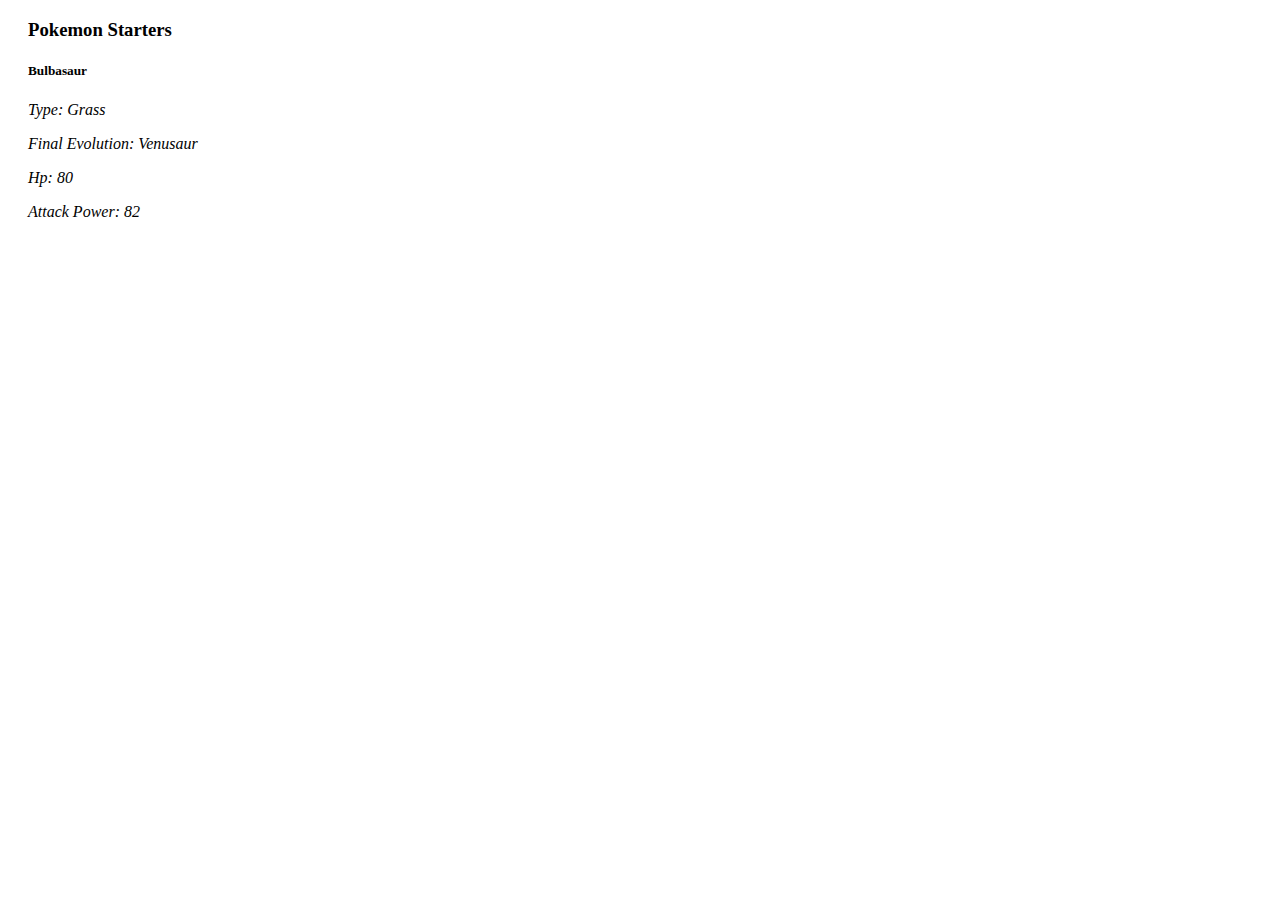
<file: Programming Labs/lab2/activity_2/index.html>
<!DOCTYPE HTML>
<html lang="en">
<head>
<meta charset="UTF-8">
<title>Lab 2 - Pokemon</title>
<link rel="stylesheet" href="./style.css">
</head>
<body>
    <div id="main">
    </div>
</body>
<script src="https://d3js.org/d3.v5.min.js"></script>
<script src="./poke_details.js"></script>
</html>
</file>
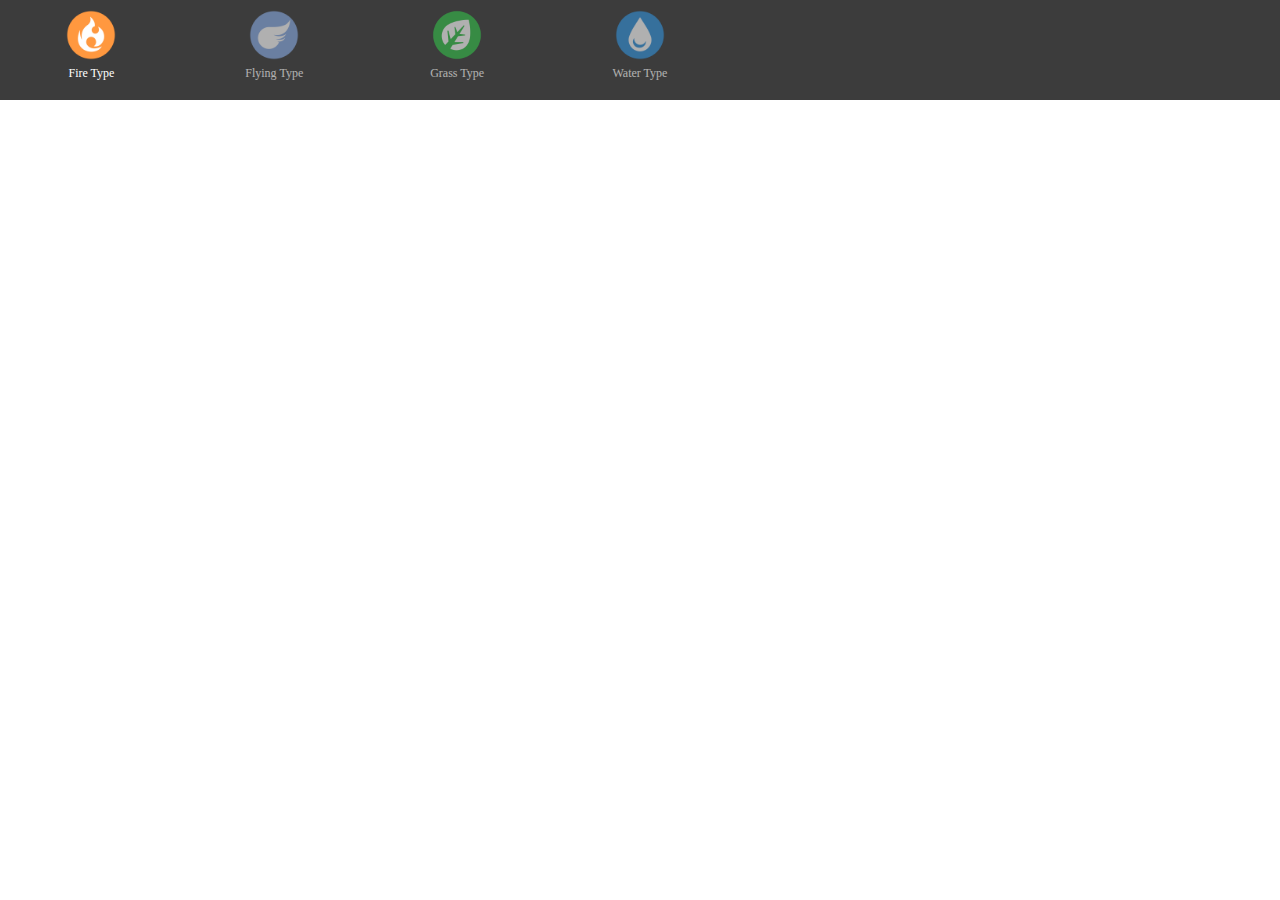
<file: Programming Labs/lab2/activity_3/index.html>
<!DOCTYPE HTML>
<html lang="en">
<head>
<meta charset="UTF-8">
<title>Lab 2 - Pokemon HP</title>
<link rel="stylesheet" href="./style.css">
</head>
<body>
    <div id="poke-header">
        <div id="fire-tab" class="poke-tab active" data-type="Fire">
            <img src="./img/FireType.png">
            <p>Fire Type</p>
        </div>
        <div id="flying-tab" class="poke-tab" data-type="Flying">
            <img src="./img/FlyingType.png">
            <p>Flying Type</p>
        </div>
        <div id="grass-tab" class="poke-tab" data-type="Grass">
            <img src="./img/GrassType.png">
            <p>Grass Type</p>
        </div>
        <div id="water-tab" class="poke-tab" data-type="Water">
            <img src="./img/WaterType.png">
            <p>Water Type</p>
        </div>
    </div>
    <div id="main">
    </div>
</body>
<script src="https://d3js.org/d3.v5.min.js"></script>
<script src="./pokemonList.js"></script>
<script src="./poke_hp.js"></script>
</html>
</file>
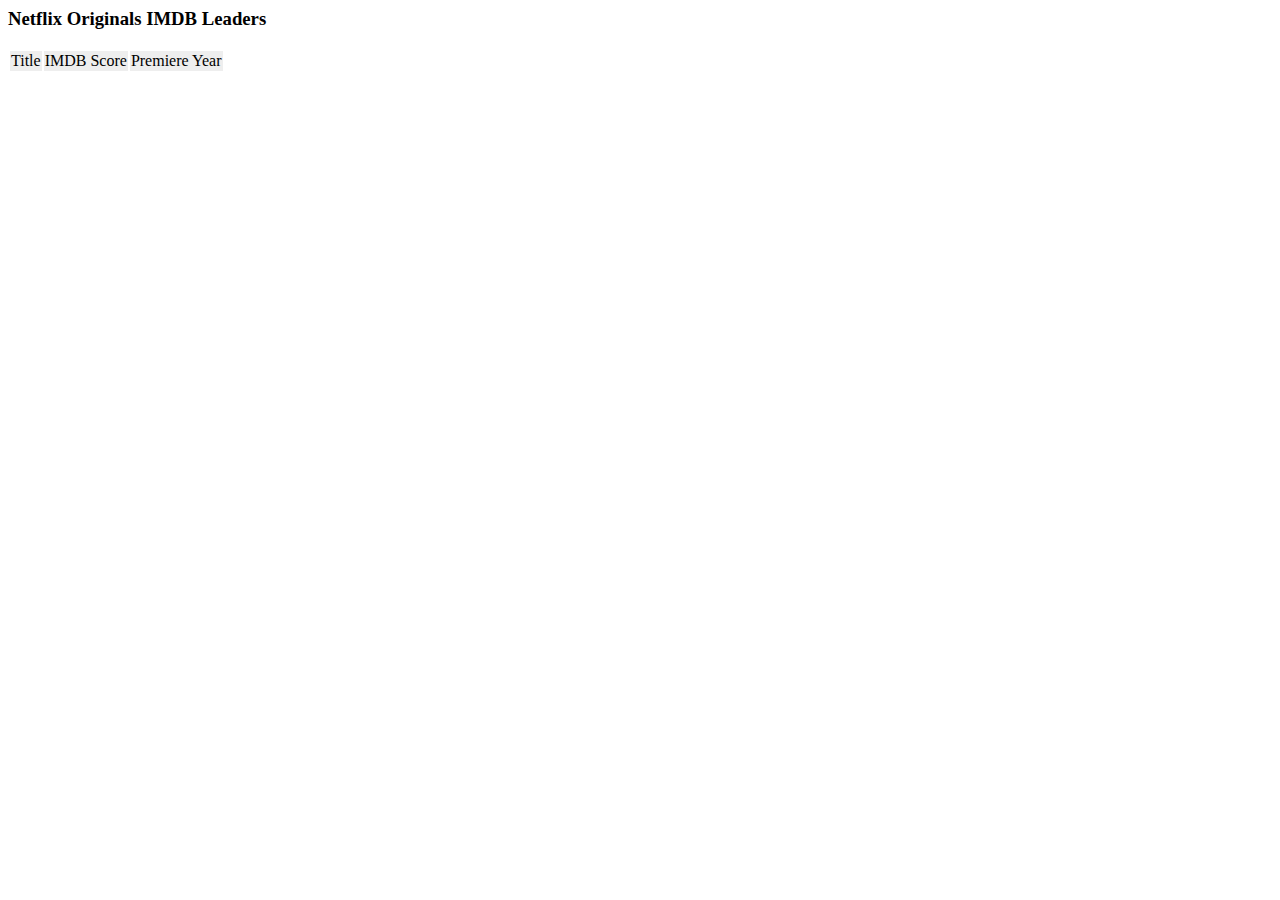
<file: Programming Labs/lab3/activity_1/index.html>
</head>
<body>
    <div id="main">
        <h3>Netflix Originals IMDB Leaders</h3>
        <table id="netflix-table" style="text-align:center">
            <thead>
                <tr style="background-color:#EEE">
                    <td>Title</td>
                    <td>IMDB Score</td>
                    <td>Premiere Year</td>
                </tr>
            </thead>
            <tbody>
            </tbody>
        </table>
        <div id="netflix">
        </div>
    </div>
</body>
<script src="https://d3js.org/d3.v5.min.js"></script>
<script src="./lead_table.js"></script>
</html>
</file>
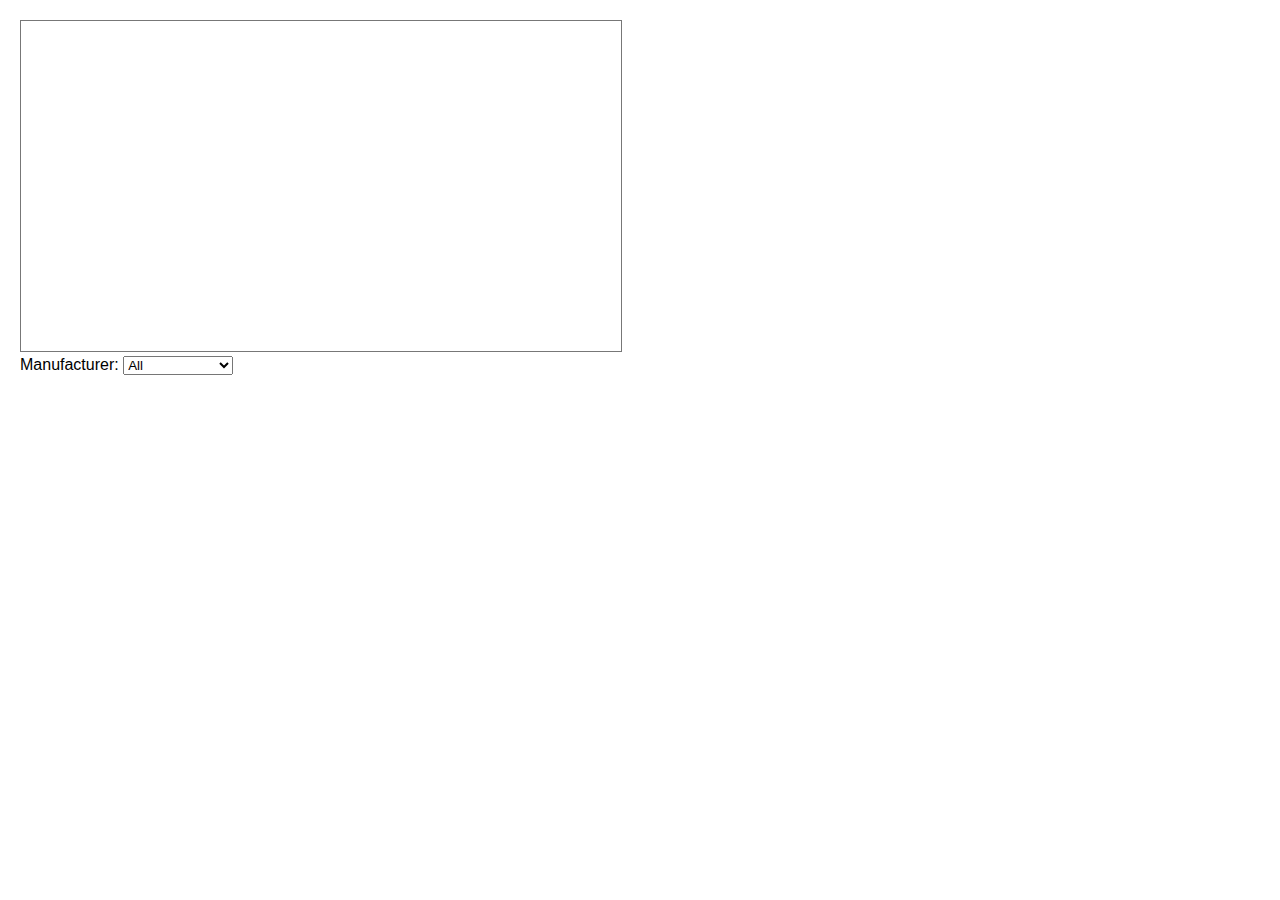
<file: Programming Labs/lab4/activity_1/index.html>
<!DOCTYPE HTML>
<html lang="en">
<head>
    <meta charset="UTF-8">
    <title>Lab 4 - ABCs of D3</title>
    <link rel="stylesheet" href="https://maxcdn.bootstrapcdn.com/bootstrap/4.0.0-beta.2/css/bootstrap.min.css" integrity="sha384-PsH8R72JQ3SOdhVi3uxftmaW6Vc51MKb0q5P2rRUpPvrszuE4W1povHYgTpBfshb" crossorigin="anonymous">
    <link rel="stylesheet" href="./style.css">
</head>
<body>
    <div id="main">
        <svg width="600" height="330" style="border: 1px solid #777;">
        </svg>
        <div>
            <label for="categorySelect">Manufacturer: </label>
            <select class="custom-select" id="categorySelect" onchange="onCategoryChanged()">
              <option selected value="All">All</option>
              <option value="General Mills">General Mills</option>
              <option value="Quaker Oats">Quaker Oats</option>
              <option value="Ralston Purina">Ralston Purina</option>
              <option value="Kelloggs">Kelloggs</option>
              <option value="Nabisco">Nabisco</option>
              <option value="Post">Post</option>
            </select>
        </div>
    </div>
</body>
<script src="https://code.jquery.com/jquery-3.2.1.slim.min.js" integrity="sha384-KJ3o2DKtIkvYIK3UENzmM7KCkRr/rE9/Qpg6aAZGJwFDMVNA/GpGFF93hXpG5KkN" crossorigin="anonymous"></script>
<script src="https://cdnjs.cloudflare.com/ajax/libs/popper.js/1.12.3/umd/popper.min.js" integrity="sha384-vFJXuSJphROIrBnz7yo7oB41mKfc8JzQZiCq4NCceLEaO4IHwicKwpJf9c9IpFgh" crossorigin="anonymous"></script>
<script src="https://maxcdn.bootstrapcdn.com/bootstrap/4.0.0-beta.2/js/bootstrap.min.js" integrity="sha384-alpBpkh1PFOepccYVYDB4do5UnbKysX5WZXm3XxPqe5iKTfUKjNkCk9SaVuEZflJ" crossorigin="anonymous"></script>
<script src="https://d3js.org/d3.v5.min.js"></script>
<script src="./main.js"></script>
</html>
</file>
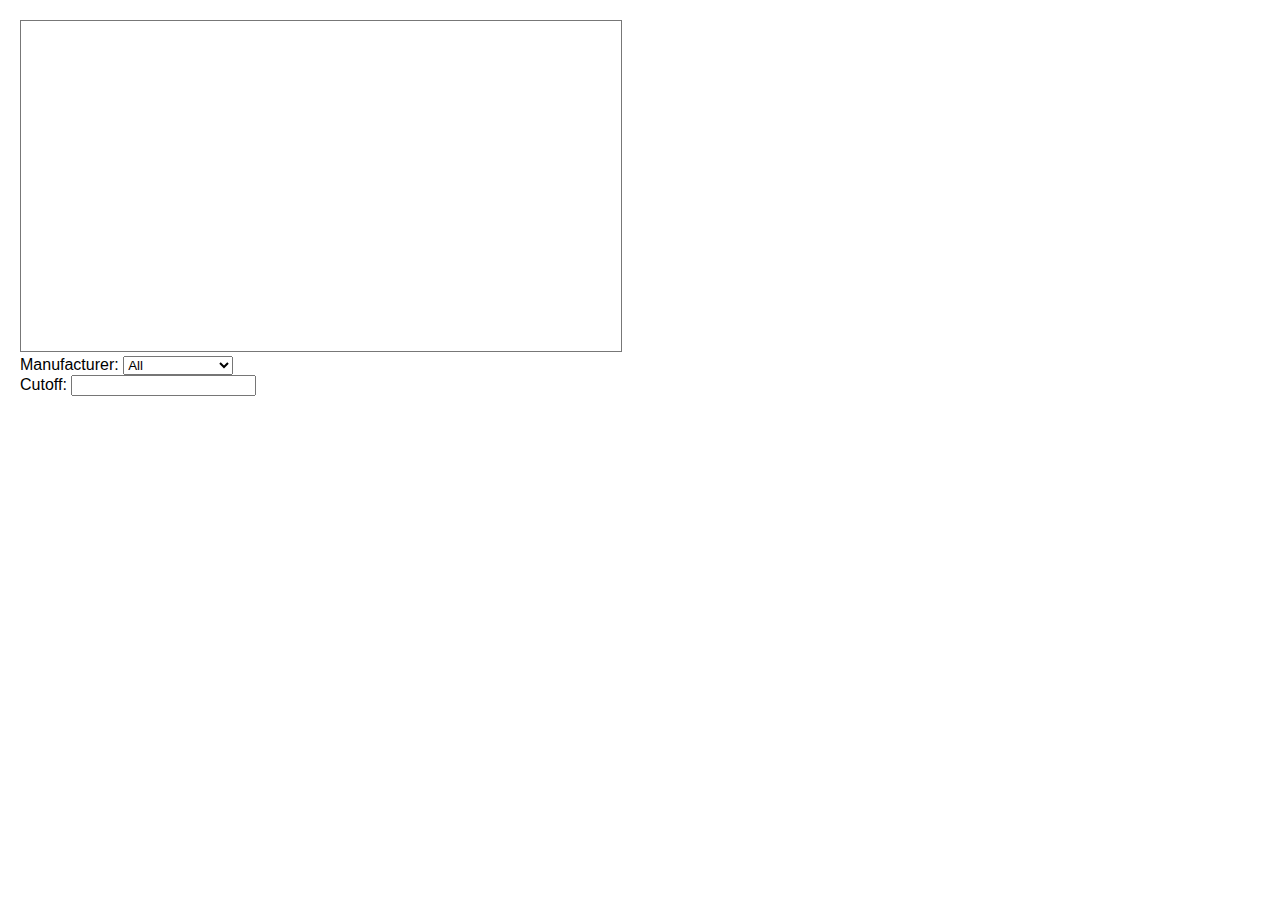
<file: Programming Labs/lab4/activity_3/index.html>
<!DOCTYPE HTML>
<html lang="en">
<head>
    <meta charset="UTF-8">
    <title>Lab 4 - ABCs of D3</title>
    <link rel="stylesheet" href="https://maxcdn.bootstrapcdn.com/bootstrap/4.0.0-beta.2/css/bootstrap.min.css" integrity="sha384-PsH8R72JQ3SOdhVi3uxftmaW6Vc51MKb0q5P2rRUpPvrszuE4W1povHYgTpBfshb" crossorigin="anonymous">
    <link rel="stylesheet" href="./style.css">
</head>
<body>
    <div id="main">
        <svg width="600" height="330" style="border: 1px solid #777;">
        </svg>
        <div>
            <label for="categorySelect">Manufacturer: </label>
            <select class="custom-select" id="categorySelect" onchange="onCategoryChanged()">
              <option selected value="All">All</option>
              <option value="General Mills">General Mills</option>
              <option value="Quaker Oats">Quaker Oats</option>
              <option value="Ralston Purina">Ralston Purina</option>
              <option value="Kelloggs">Kelloggs</option>
              <option value="Nabisco">Nabisco</option>
              <option value="Post">Post</option>
            </select>
            <form name="cutoff">
                <label for="cutoffFilter" class="show">Cutoff:</label>
                <input type="text" id="cutoff">
          </form>
        </div>
    </div>
</body>
<script src="https://code.jquery.com/jquery-3.2.1.slim.min.js" integrity="sha384-KJ3o2DKtIkvYIK3UENzmM7KCkRr/rE9/Qpg6aAZGJwFDMVNA/GpGFF93hXpG5KkN" crossorigin="anonymous"></script>
<script src="https://cdnjs.cloudflare.com/ajax/libs/popper.js/1.12.3/umd/popper.min.js" integrity="sha384-vFJXuSJphROIrBnz7yo7oB41mKfc8JzQZiCq4NCceLEaO4IHwicKwpJf9c9IpFgh" crossorigin="anonymous"></script>
<script src="https://maxcdn.bootstrapcdn.com/bootstrap/4.0.0-beta.2/js/bootstrap.min.js" integrity="sha384-alpBpkh1PFOepccYVYDB4do5UnbKysX5WZXm3XxPqe5iKTfUKjNkCk9SaVuEZflJ" crossorigin="anonymous"></script>
<script src="https://d3js.org/d3.v5.min.js"></script>
<script src="./main.js"></script>
</html>
</file>
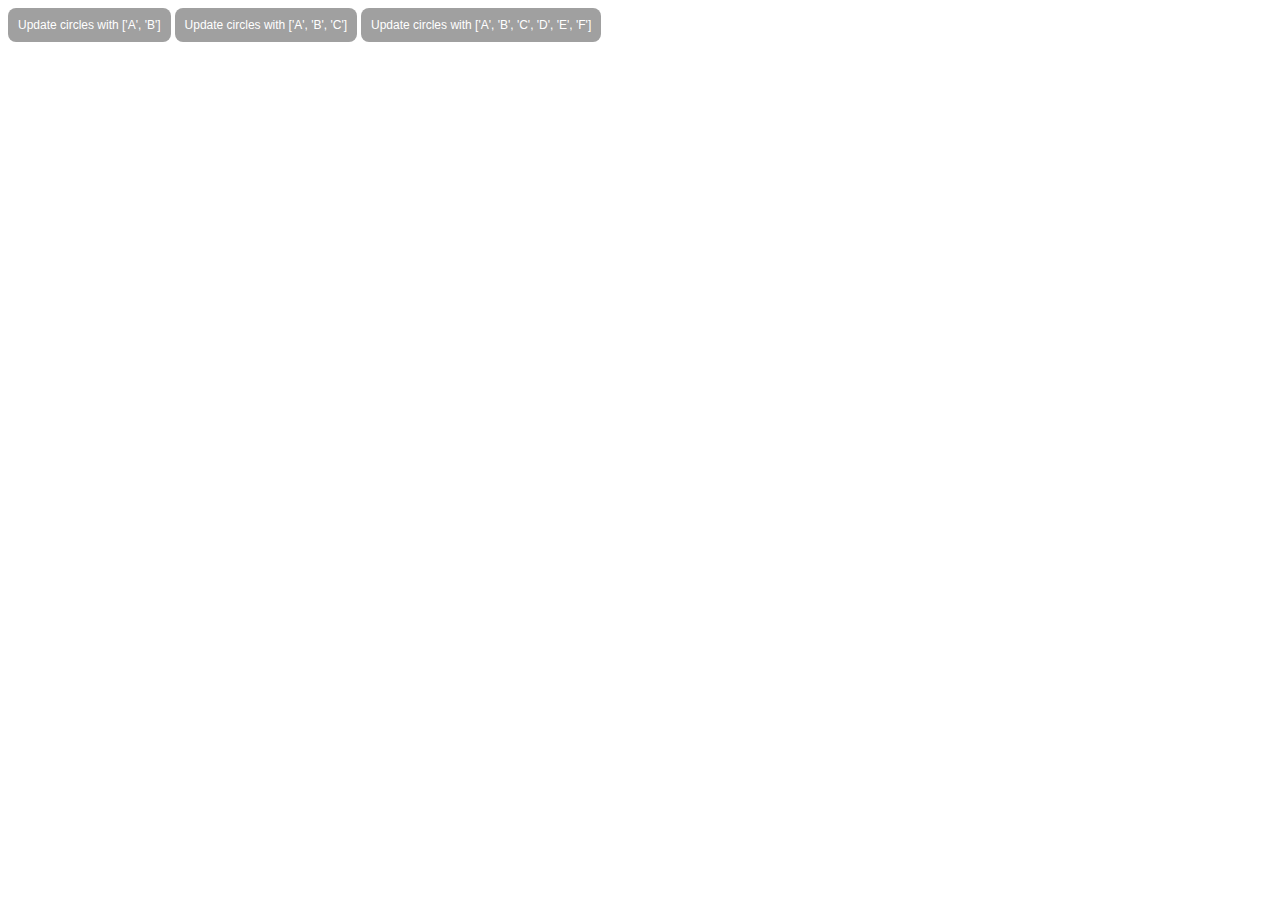
<file: Programming Labs/lab4/tutorial2/index.html>
<!DOCTYPE HTML>
<html lang="en">

<head>
    <meta charset="UTF-8">
    <title>Lab 4 - Example</title>

    <link rel="stylesheet" href="./style.css">
</head>

<body>
    <div id="main">
        <div>
            <button type="button" onclick="updateCircles(['A', 'B'])">Update circles with ['A', 'B']</button>
            <button type="button" onclick="updateCircles(['A', 'B', 'C'])">Update circles with ['A', 'B', 'C']</button>
            <button type="button" onclick="updateCircles(['A', 'B', 'C', 'D', 'E', 'F'])">Update circles with ['A', 'B',
                'C', 'D', 'E', 'F']</button>
        </div>
        <svg width="500" height="500">
        </svg>
    </div>
</body>
<script src="https://d3js.org/d3.v5.min.js"></script>
<script src="./main.js"></script>
</html>
</file>
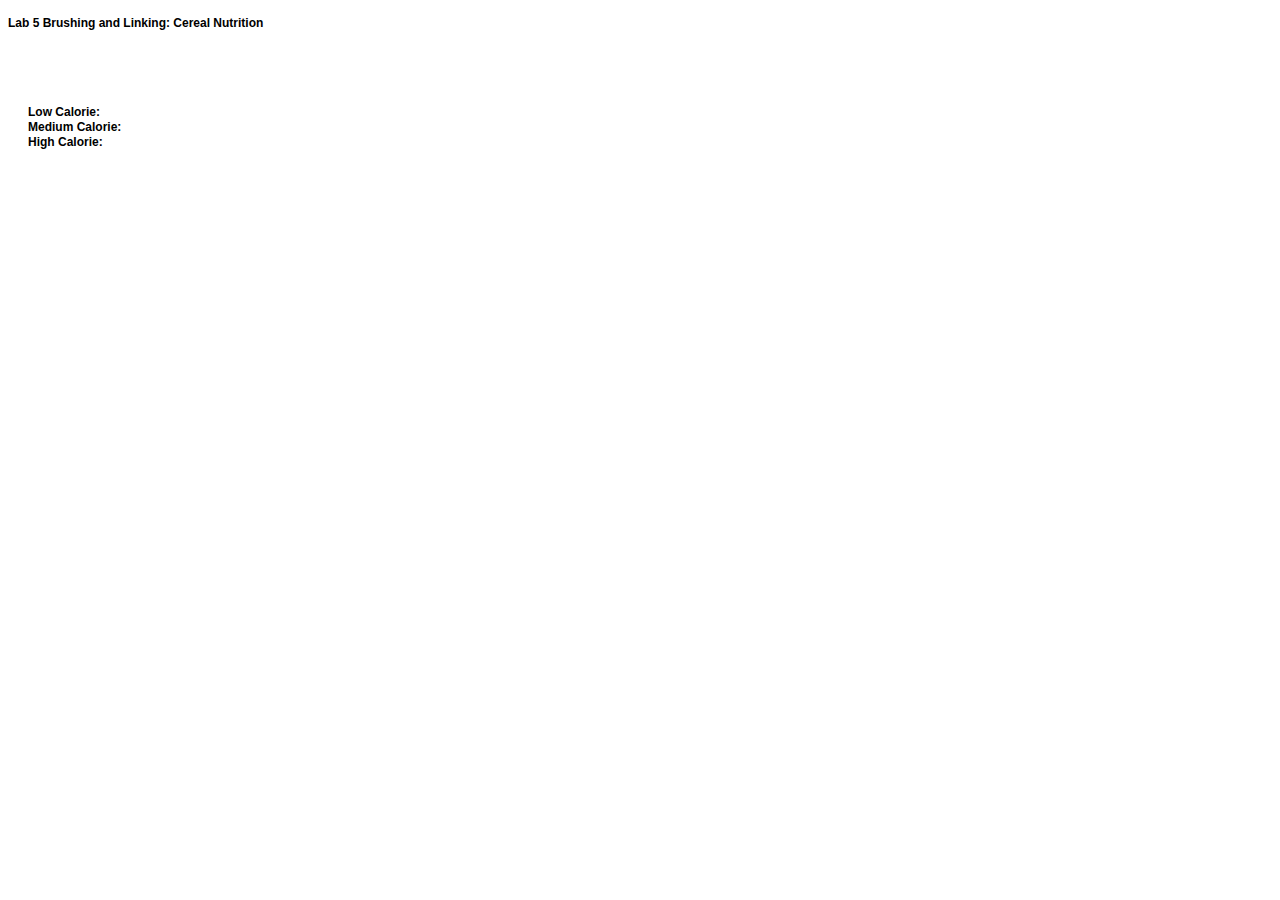
<file: Programming Labs/lab5/activity_1/index.html>
<!DOCTYPE html>
<html>
	<head>
		<meta charset="UTF-8"/> 
		<title>Lab 5 Brushing and Linking</title>
		<link href="style.css" type="text/css" rel="stylesheet" />
		<script src="https://d3js.org/d3.v4.min.js"></script>
		<script type="text/javascript" src="main.js"></script>	 
   	</head>
   	<body>
   		<h4>Lab 5 Brushing and Linking: Cereal Nutrition</h4>
   		<br />
   		<br />
	   	<div id="wrapper">
			<div id="chart1">
	    	</div>
		  	<div id="chart2">
	        </div>
		  	<div id="chart3">
		  		<strong>Low Calorie:</strong> <svg id="LowCalorie" width="20px" height="12px"></svg><br />
		  		<strong>Medium Calorie:</strong> <svg id="MedCalorie" width="20px" height="12px"></svg><br />
		  		<strong>High Calorie:</strong> <svg id="HighCalorie" width="20px" height="12px"></svg><br />
		  		<p></p>
	        </div>
	   	</div>
	</body>
</html>
</file>
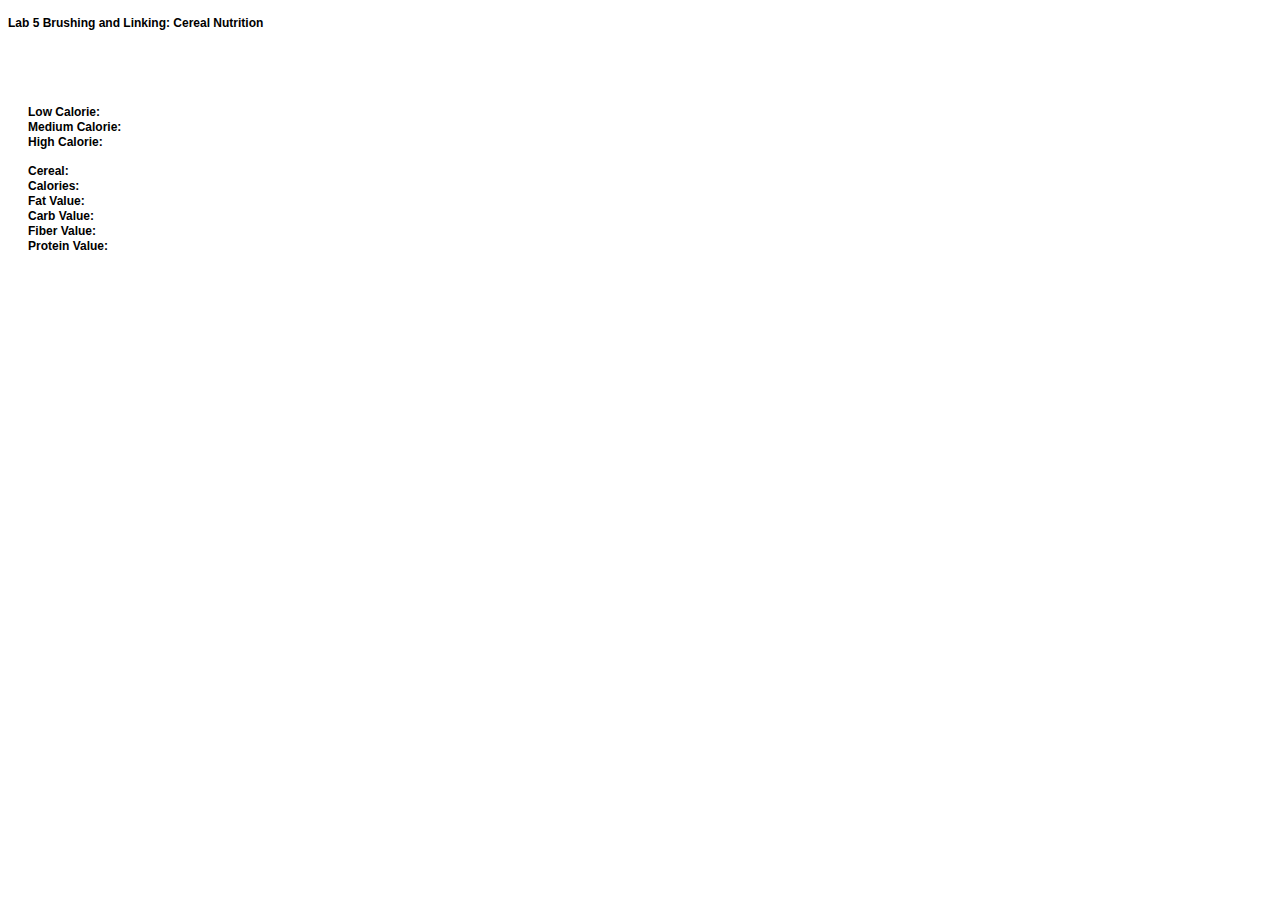
<file: Programming Labs/lab5/activity_3/index.html>
<!DOCTYPE html>
<html>

<head>
	<meta charset="UTF-8" />
	<title>Lab 5 Brushing and Linking</title>
	<link href="style.css" type="text/css" rel="stylesheet" />
	<script src="https://d3js.org/d3.v4.min.js"></script>
	<script type="text/javascript" src="main.js"></script>
</head>

<body>
	<h4>Lab 5 Brushing and Linking: Cereal Nutrition</h4>
	<br />
	<br />
	<div id="wrapper">
		<div id="chart1">
		</div>
		<div id="chart2">
		</div>
		<div id="chart3">
			<strong>Low Calorie:</strong> <svg id="LowCalorie" width="20px" height="12px"></svg><br />
			<strong>Medium Calorie:</strong> <svg id="MedCalorie" width="20px" height="12px"></svg><br />
			<strong>High Calorie:</strong> <svg id="HighCalorie" width="20px" height="12px"></svg><br />
			<br />
			<strong>Cereal:</strong> <svg id="Cereal" width="200px" height="12px"></svg><br />
			<strong>Calories:</strong> <svg id="Calories" width="40px" height="12px"></svg><br />
			<strong>Fat Value:</strong> <svg id="FatValue" width="40px" height="12px"></svg><br />
			<strong>Carb Value:</strong> <svg id="CarbValue" width="40px" height="12px"></svg><br />
			<strong>Fiber Value:</strong> <svg id="FiberValue" width="40px" height="12px"></svg><br />
			<strong>Protein Value:</strong> <svg id="ProteinValue" width="40px" height="12px"></svg><br />
			<p></p>
		</div>
	</div>
</body>

</html>
</file>
<file: Programming Labs/lab2/activity_2/style.css>
body {
    font-family: "Open Sans";
}

#main {
    margin: 10px 20px;
}

.grass {
    color: green;
    font-size: large;
}

.fire {
    color: red;
    font-size: large;
}

.water {
    color: blue;
    font-size: large;
}

div p {
    font-style: italic;
}
</file>
<file: Programming Labs/lab2/activity_3/style.css>
body {
    font-family: "Open Sans";
    margin: 0;
}

#main {

}

#poke-header {
    height: 100px;
    width: 100%;
    overflow-y: hidden;
    display: block;
    text-align: center;
    background-color: #3C3C3C;
}

.poke-tab {
    width: 14.2857142857%;
    float: left;
    display: inline-block;
    vertical-align: top;
    cursor: pointer;
    opacity: 0.6;
    transition: opacity 0.1s ease-in 0s;
}

.poke-tab.active {
    opacity: 1;
}

.poke-tab img {
    width: 50px;
    height: 50px;
    display: inline-block;
    margin-top: 10px;
}

.poke-tab p {
    display: block;
    color: #fff;
    font-size: 12px;
    margin-top: 2px;
}

@media screen and (min-width: 10px) {
    .poke-hp {
        width: 80%;
    }
}

@media screen and (min-width: 720px) {
    .poke-hp {
        width: 40%;
    }
}

.poke-hp {
    font-family: "Open Sans";
    margin: 10px 6px 16px 6px;
    display: inline-block;
}

.poke-name {
    margin: 2px 6px;
    font-size: 12px;
}

.poke-progress-bar {
    display: block;
    position: relative;
    background-color: rgba(0,0,0,0.5);
    height: 20px;
    border-radius: 15px;
    margin-top: 8px;
}

.poke-progress-bar-fill {
    display: block;
    position: absolute;
    height: 14px;
    top: 3px;
    left: 3px;
    width: 50%;
    border-radius: 8px;
    background-color: white;
    transition: all 0.2s ease-in 0s;
}

.poke-progress-bar-value {
    display: block;
    position: absolute;
    left: 50%;
    transform: translateX(-50%);
    font-size: 10px;
    font-weight: 600;
    color: #222;
    margin: 0;
}
</file>
<file: Programming Labs/lab4/activity_1/style.css>
.axis-label {
    text-anchor: middle;
    font-size: 12px;
    font-weight: semibold;
}

body {
    font-family: Arial, Helvetica, sans-serif;
    margin: 0;
}

.bar {
    fill: #4571C9;
}

#main {
    margin: 20px;
}

.g-bar {
    text-align: center;
}

.number-bar-texts {
    font-size: x-small;
    font-weight: bold;
    translate: 3px;
}

.bar-texts {
    font-size: small;
    text-anchor: end;
}

.y-axis-label {
    font-size: small;
}

.title {
    font-size: large;
}
</file>
<file: Programming Labs/lab4/activity_3/style.css>
.axis-label {
    text-anchor: middle;
    font-size: 12px;
    font-weight: semibold;
}

body {
    font-family: Arial, Helvetica, sans-serif;
    margin: 0;
}

.bar {
    fill: #4571C9;
}

#main {
    margin: 20px;
}

.g-bar {
    text-align: center;
}

.number-bar-texts {
    font-size: x-small;
    font-weight: bold;
    translate: 3px;
}

.bar-texts {
    font-size: small;
    text-anchor: end;
}

.y-axis-label {
    font-size: small;
}
</file>
<file: Programming Labs/lab4/tutorial2/style.css>
circle {
    fill: gray;
}

text {
    text-anchor: middle;
    font-size: 11px;
    fill: gray;
    font-family: Arial;
}

.letter circle {
    fill: plum;
}

button {
    background-color: #A0A0A0;
    border: none;
    border-radius: 8px;
    color: white;
    padding: 10px 10px;
    text-align: center;
    text-decoration: none;
    display: inline-block;
    font-size: 12px;
    cursor: pointer;
}
</file>
<file: Programming Labs/lab5/activity_1/style.css>
body {
  font: 12px sans-serif;
}
#legend {
	font: 12px sans-serif;
}

.tick > line {
	fill: none;
	stroke: black;
}
.tick > text {
	fill: black;
}

path.domain {
	fill: none;
	stroke-width: 2px;
	stroke: black;
}

#wrapper {
	clear:both;
}
#chart1 {
  float:left;
}
#chart2{
	float:left;
}
#chart3 {
	float:left;
	margin-top: 30px;
	margin-left: 20px;
}

.legend-circles {
	stroke: black;
	opacity: 0.8;
}

.g-circles-one {
	stroke: black;
	opacity: 0.8;
}

.g-circles-two {
	stroke: black;
	opacity: 0.8;
}

.low-cal {
	fill: #F6BDC0;
}

.med-cal {
	fill: #F07470;
}

.high-cal {
	fill: #DC1C13;
}

.circle-text {
	opacity: 0;
}

.circle-text:hover {
	text-anchor: middle;
	opacity: 1;
}
</file>
<file: Programming Labs/lab5/activity_3/style.css>
body {
  font: 12px sans-serif;
}
#legend {
	font: 12px sans-serif;
}

.tick > line {
	fill: none;
	stroke: black;
}
.tick > text {
	fill: black;
}

path.domain {
	fill: none;
	stroke-width: 2px;
	stroke: black;
}

#wrapper {
	clear:both;
}
#chart1 {
  float:left;
}
#chart2{
	float:left;
}
#chart3 {
	float:left;
	margin-top: 30px;
	margin-left: 20px;
}

.legend-circles {
	stroke: black;
	opacity: 0.8;
}

.g-circles-one {
	stroke: black;
	opacity: 0.8;
}

.g-circles-two {
	stroke: black;
	opacity: 0.8;
}

.low-cal {
	fill: #F6BDC0;
}

.med-cal {
	fill: #F07470;
}

.high-cal {
	fill: #DC1C13;
}

.non_brushed {
	opacity: 0.6;
}
</file>
